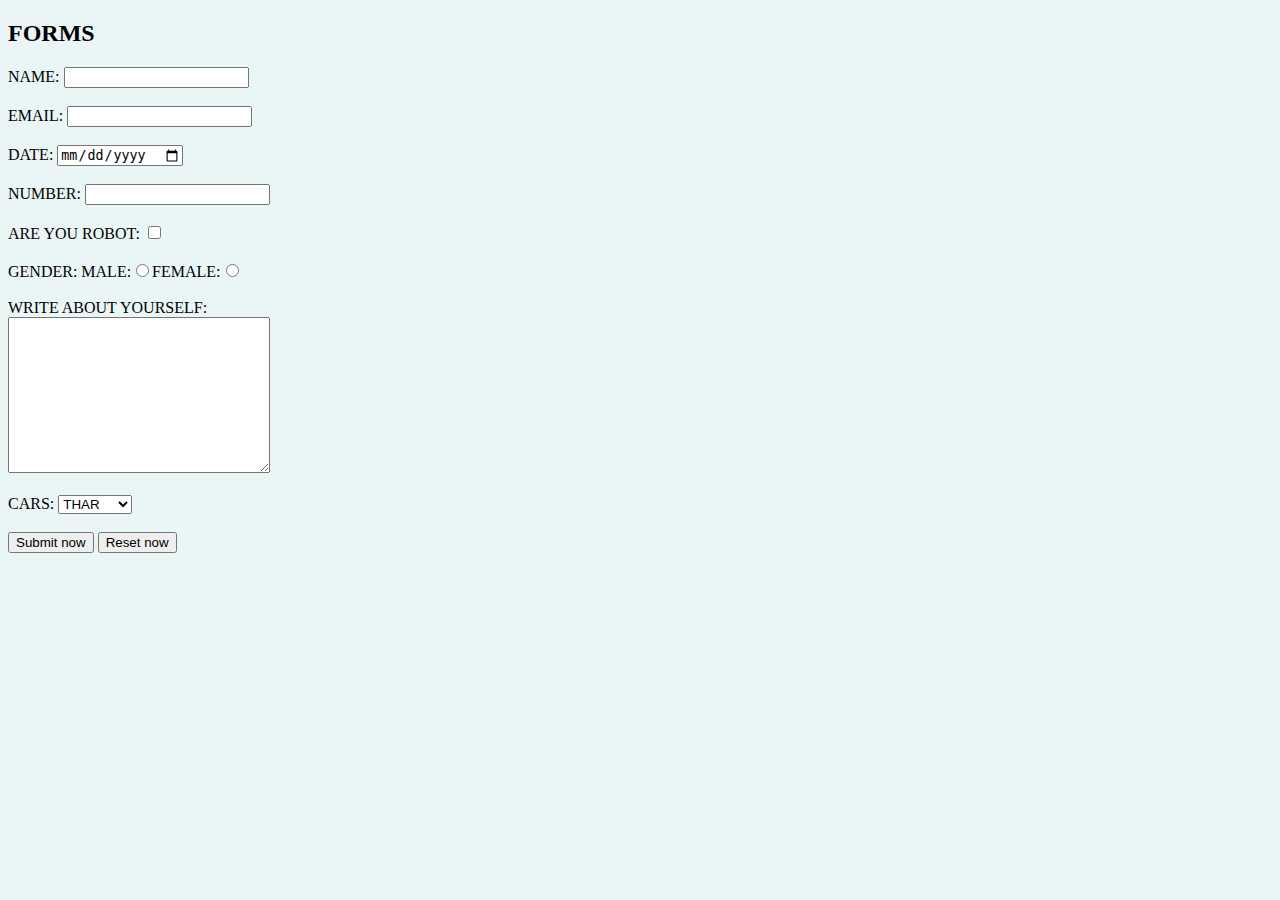
<file: form.html>
<!DOCTYPE html>
<html lang="en">
<head>
    <meta charset="UTF-8">
    <meta http-equiv="X-UA-Compatible" content="IE=edge">
    <meta name="viewport" content="width=device-width, initial-scale=1.0">
    <title>form</title>
</head>
<body style="background-color: #eaf6f6;">
    <h2>FORMS</h2>
    <form action="index.html">
<label for="name">NAME:</label>
<input type="text " name="my name" id="name">
<br>
<br>
<div>
    <label for="email">EMAIL:</label>
    <input type="email" name="my email" id="email">
</div>
<br>
<div>
    <label for="date">DATE:</label>
    <input type="date" name="my date" id="date">
</div>
<br>
<div>
    <label for="num">NUMBER:</label>
    <input type="number" name="my num" id="num">
</div>
<br>
<div>
    <label for="check">ARE YOU ROBOT:</label>
    <input type="checkbox" name="my check" id="check">
</div>
<br>
<div>
    <label for="gender">GENDER:</label>
    MALE:<input type="radio" name="gendername" id="gender">FEMALE:<input type="radio" name="gendername" id="gender">
</div>
<br>
<div>
    <label for="textarea">WRITE ABOUT YOURSELF:</label><br>
    <textarea name="text" id="textarea" cols="30" rows="10"></textarea>
</div>
<br>
<div>
    <label for="car">CARS:</label>
    <select name="mycars" id="car">
        <option value="maruti">MARUTI</option>
        <option value="BMW">BMW</option>
        <option value="THAR"selected>THAR</option>
    </select>
</div>
<br>
<div>
    <input type="submit" value="Submit now">
    <input type="reset" value="Reset now">
</div>
<br>
    </form>
</body>
    </html>
</file>
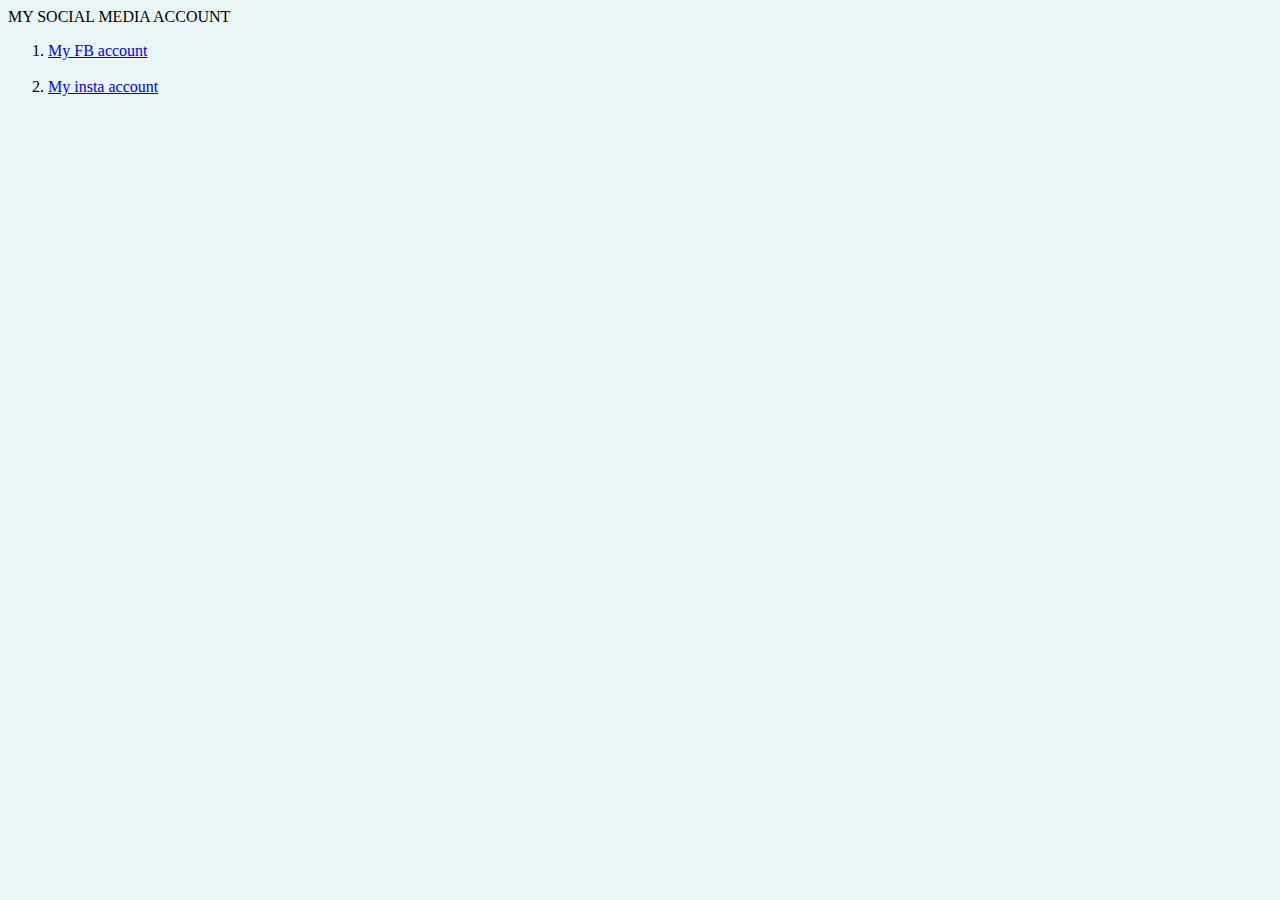
<file: onlineaccount.html>
<!DOCTYPE html>
<html lang="en">
<head>
    <meta charset="UTF-8">
    <meta http-equiv="X-UA-Compatible" content="IE=edge">
    <meta name="viewport" content="width=device-width, initial-scale=1.0">
    <title>my social media account</title>
</head>
<body style="background-color: #eaf6f6">
    <h3'/>MY SOCIAL MEDIA ACCOUNT</h2>
<ol>
  <LI>
   <a href="http://facebook.com" target="_blank">My FB account</a>
   </LI><br>
   <li><a href="http://instagram.com" target="_blank">My insta account</a>
    </li>
</ol>
</body>
</html>
</file>
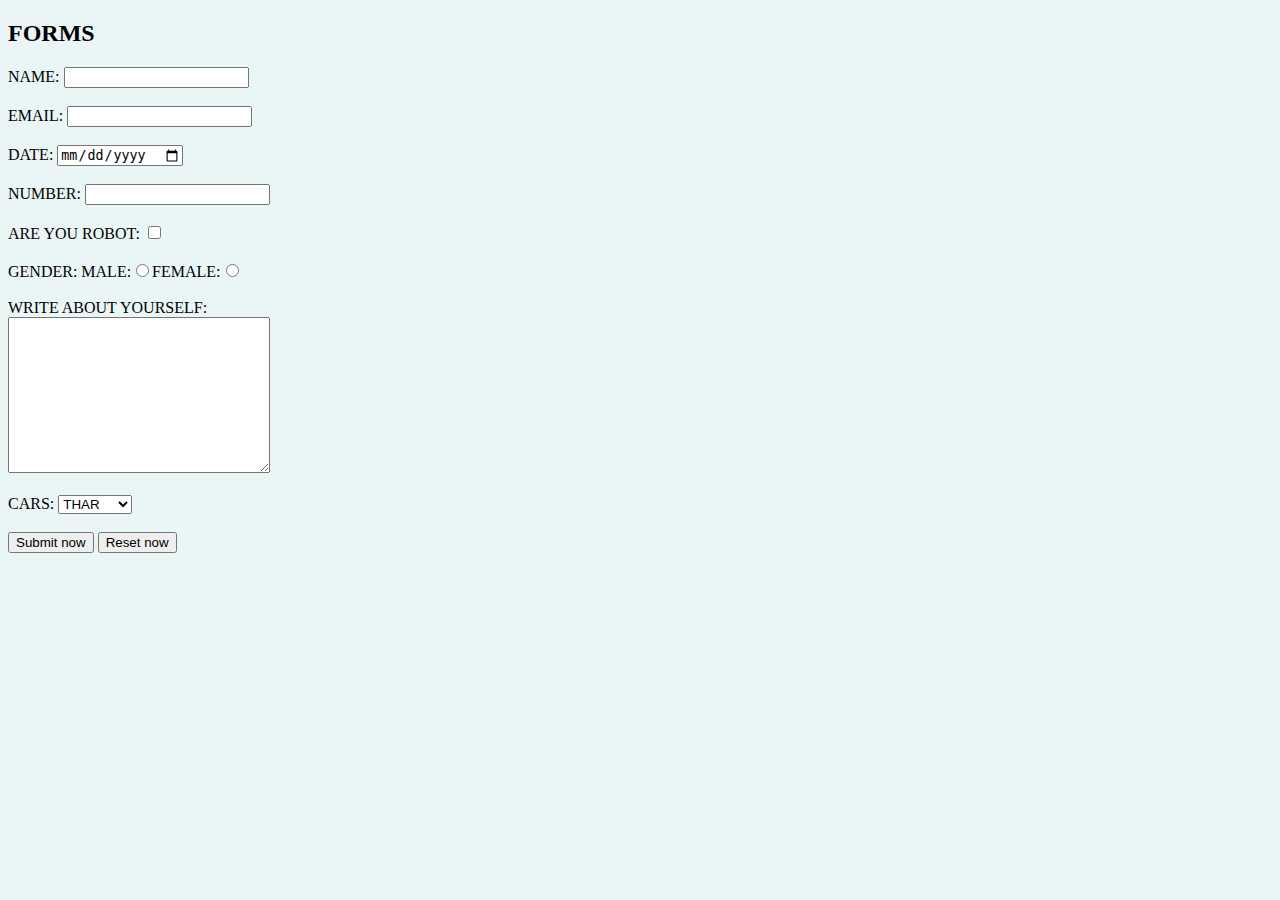
<file: course/form.html>
<!DOCTYPE html>
<html lang="en">
<head>
    <meta charset="UTF-8">
    <meta http-equiv="X-UA-Compatible" content="IE=edge">
    <meta name="viewport" content="width=device-width, initial-scale=1.0">
    <title>form</title>
</head>
<body style="background-color: #eaf6f6;">
    <h2>FORMS</h2>
    <form action="index.html">
<label for="name">NAME:</label>
<input type="text " name="my name" id="name">
<br>
<br>
<div>
    <label for="email">EMAIL:</label>
    <input type="email" name="my email" id="email">
</div>
<br>
<div>
    <label for="date">DATE:</label>
    <input type="date" name="my date" id="date">
</div>
<br>
<div>
    <label for="num">NUMBER:</label>
    <input type="number" name="my num" id="num">
</div>
<br>
<div>
    <label for="check">ARE YOU ROBOT:</label>
    <input type="checkbox" name="my check" id="check">
</div>
<br>
<div>
    <label for="gender">GENDER:</label>
    MALE:<input type="radio" name="gendername" id="gender">FEMALE:<input type="radio" name="gendername" id="gender">
</div>
<br>
<div>
    <label for="textarea">WRITE ABOUT YOURSELF:</label><br>
    <textarea name="text" id="textarea" cols="30" rows="10"></textarea>
</div>
<br>
<div>
    <label for="car">CARS:</label>
    <select name="mycars" id="car">
        <option value="maruti">MARUTI</option>
        <option value="BMW">BMW</option>
        <option value="THAR"selected>THAR</option>
    </select>
</div>
<br>
<div>
    <input type="submit" value="Submit now">
    <input type="reset" value="Reset now">
</div>
<br>
    </form>
</body>
    </html>
</file>
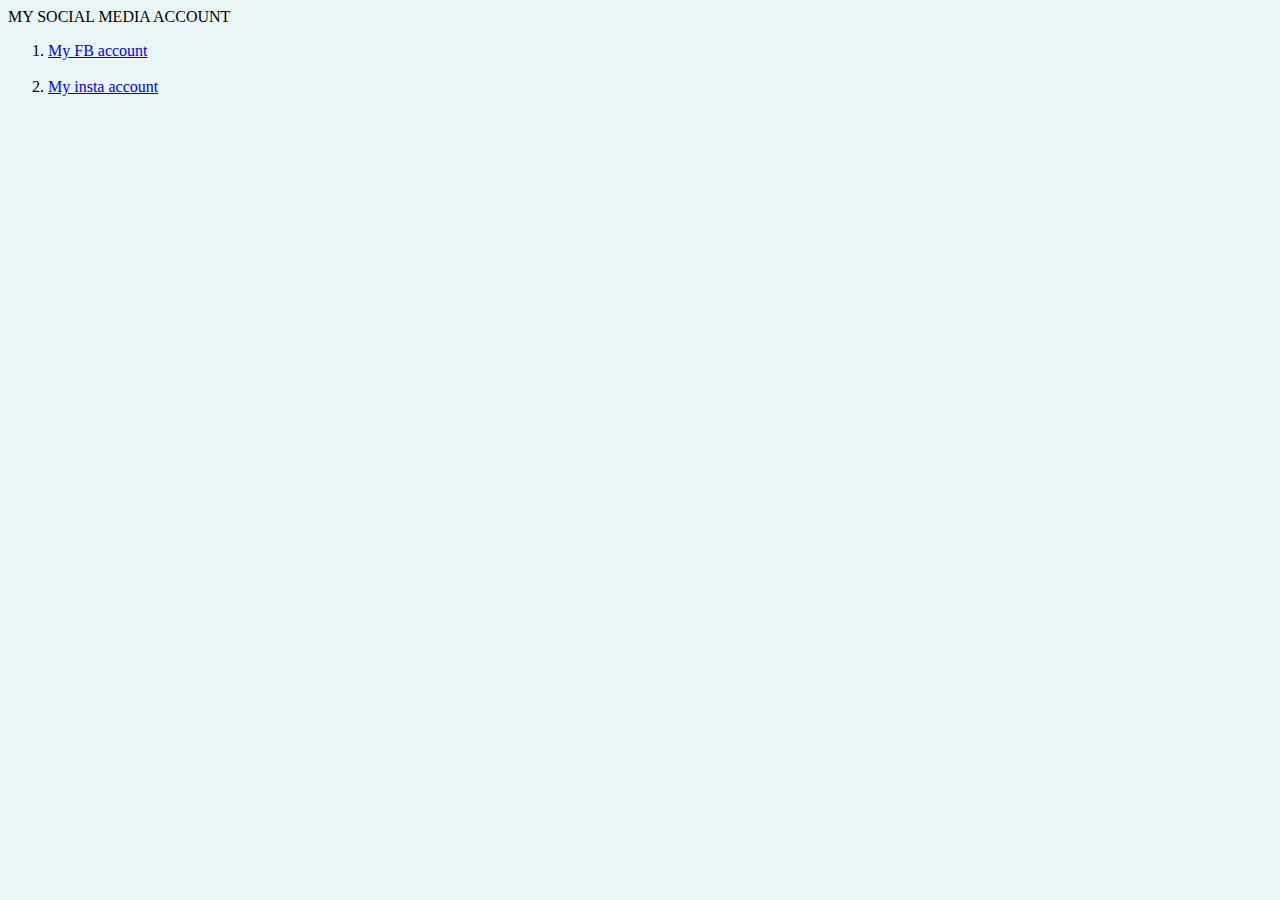
<file: course/onlineaccount.html>
<!DOCTYPE html>
<html lang="en">
<head>
    <meta charset="UTF-8">
    <meta http-equiv="X-UA-Compatible" content="IE=edge">
    <meta name="viewport" content="width=device-width, initial-scale=1.0">
    <title>my social media account</title>
</head>
<body style="background-color: #eaf6f6">
    <h3'/>MY SOCIAL MEDIA ACCOUNT</h2>
<ol>
  <LI>
   <a href="http://facebook.com" target="_blank">My FB account</a>
   </LI><br>
   <li><a href="http://instagram.com" target="_blank">My insta account</a>
    </li>
</ol>
</body>
</html>
</file>
